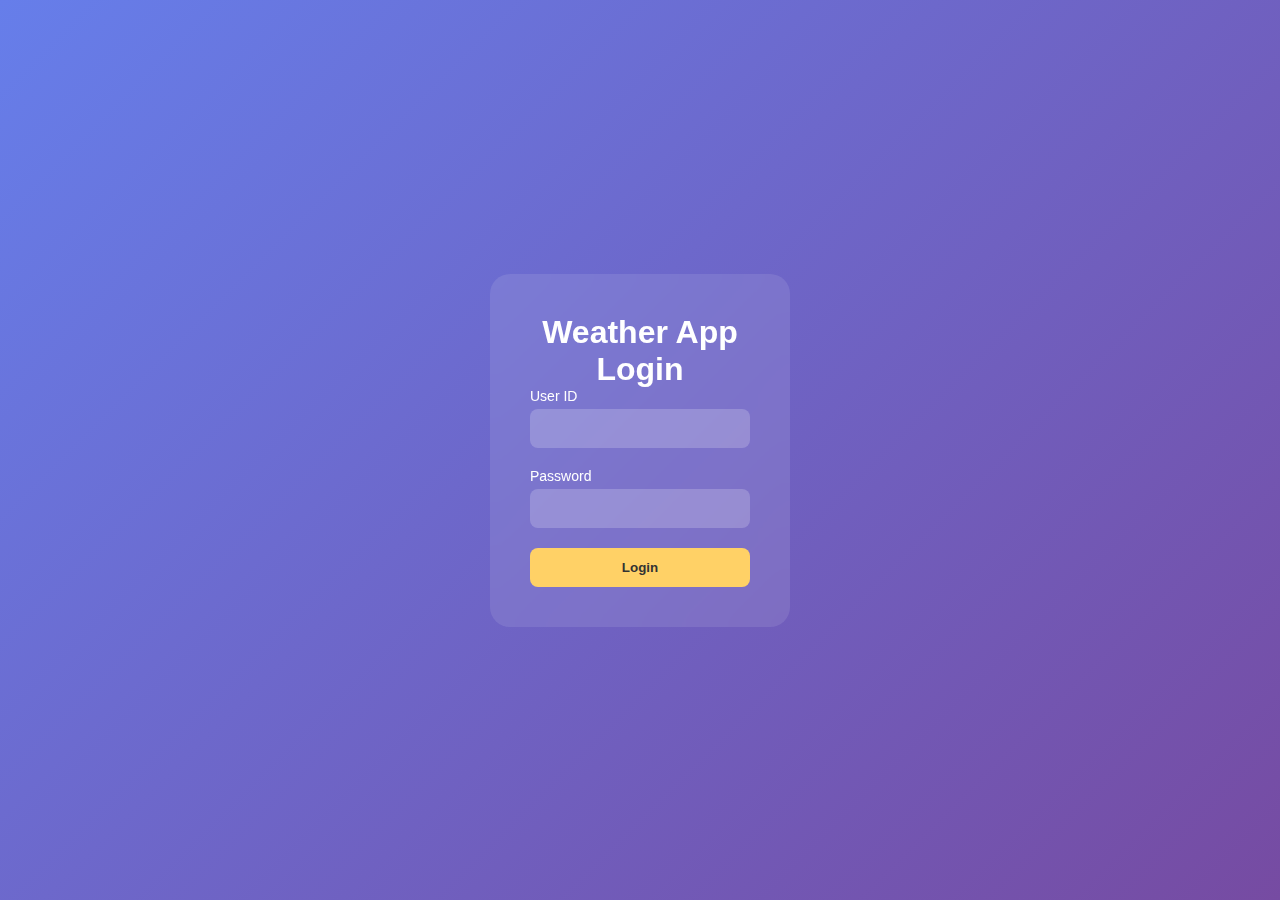
<file: index.html>
<!DOCTYPE html>
<html lang="en">
<head>
  <meta charset="UTF-8" />
  <meta name="viewport" content="width=device-width, initial-scale=1.0"/>
  <title>Weather App</title>
  <!-- Google Font -->
  <link href="https://fonts.googleapis.com/css2?family=Poppins:wght@100;200;300;400;500;600;700,800,900&display=swap" rel="stylesheet">
  <!-- Font Awesome for icons -->
  <link rel="stylesheet" href="https://cdnjs.cloudflare.com/ajax/libs/font-awesome/6.4.0/css/all.min.css" integrity="" crossorigin="anonymous">
    <!-- Link to CSS -->
    <link rel="stylesheet" href="style.css" />
</head>
<body>
  <div class="background" id="background">
    <div class="overlay">
      <!-- Enhanced Loading spinner -->
      <div class="loading-spinner" id="loading-spinner" style="display: none;">
        <div class="weather-spinner">
          <div class="cloud-spinner"></div>
          <div class="rain-drops">
            <div class="drop"></div>
            <div class="drop"></div>
            <div class="drop"></div>
            <div class="drop"></div>
          </div>
        </div>
        <p id="loading-text">Loading weather data...</p>
      </div>

      <!-- Enhanced Header -->
      <header class="header" role="banner">
        <div class="location" id="location" aria-live="polite">
          <i class="fas fa-map-marker-alt location-icon" aria-hidden="true"></i> 
          <span class="location-text" id="location-text">Loading location...</span>
        </div>

        <div class="search-container">
          <div class="search-box" role="search">
            <input
              type="text"
              id="search-city"
              class="search-input"
              placeholder="Search for a city..."
              aria-label="Search city"
              autocomplete="off"
            />
            <button class="search-btn" id="search-btn" aria-label="Search">
              <i class="fas fa-search"></i>
            </button>
          </div>
          
          <div class="units-toggle">
            <button class="unit-btn active" id="celsius-btn">°C</button>
            <button class="unit-btn" id="fahrenheit-btn">°F</button>
          </div>
          
          <button class="profile-btn" id="profile-btn" aria-label="Refresh weather">
            <i class="fas fa-sync-alt"></i>
          </button>
        </div>
      </header>

      <!-- Enhanced Main Weather Section -->
      <main class="main-weather" id="main-weather" role="main">
        <div class="temperature-section" aria-labelledby="current-temp">
          <div class="temp-value">
            <span id="current-temp">--</span><span class="unit">°C</span>
          </div>

          <div class="temp-range">
            <div class="temp-box">
              <span class="temp-label">High</span>
              <span id="temp-high">--°</span>
            </div>
            <div class="temp-box">
              <span class="temp-label">Low</span>
              <span id="temp-low">--°</span>
            </div>
          </div>

          <div class="weather-details">
            <div class="detail-item">
              <div class="detail-label">Feels Like</div>
              <div class="detail-value">
                <i class="fas fa-thermometer-half"></i>
                <span id="feels-like">--°</span>
              </div>
            </div>
            <div class="detail-item">
              <div class="detail-label">Humidity</div>
              <div class="detail-value">
                <i class="fas fa-tint"></i>
                <span id="humidity">--%</span>
              </div>
            </div>
            <div class="detail-item">
              <div class="detail-label">Wind Speed</div>
              <div class="detail-value">
                <i class="fas fa-wind"></i>
                <span id="wind-speed">-- km/h</span>
              </div>
            </div>
            <div class="detail-item">
              <div class="detail-label">Pressure</div>
              <div class="detail-value">
                <i class="fas fa-compress-arrows-alt"></i>
                <span id="pressure">-- hPa</span>
              </div>
            </div>
          </div>
        </div>
        
        <div class="description-section">
          <div class="weather-icon-container">
            <div class="weather-icon">
              <i id="main-weather-icon" class="fas fa-sun"></i>
            </div>
          </div>
          <div class="weather-text">
            <h1 id="weather-main">Loading...</h1>
            <p id="weather-description">Please wait...</p>
            <p id="current-time" style="margin-top: 15px; font-size: 16px; opacity: 0.8;"></p>
          </div>
        </div>
      </main>

      <!-- Combined Forecast Section -->
        <section class="forecast-container">
        <h2 class="forecast-title">
            <i class="fas fa-calendar-week"></i>
            Forecast
        </h2>

        <!-- 24 Hour Forecast -->
        <div class="hourly-block">
            <h3 class="sub-forecast-title">
            <i class="fas fa-clock"></i>
            Next 24 Hours
            </h3>
            <div class="hourly-scroll" id="hourly-forecast">
            <!-- Hourly items populated by JS -->
            </div>
        </div>

        <!-- 7 Day Forecast -->
        <div class="weekly-block">
            <h3 class="sub-forecast-title">
            <i class="fas fa-calendar-day"></i>
            Next 7 Days
            </h3>
            <div class="forecast-cards" id="forecast-cards" role="list">
            <!-- Weekly cards populated by JS -->
            </div>
        </div>
        </section>
      </section>
    </div>
  </div>

    <script src="script.js"></script>
</body>
</html>
</file>
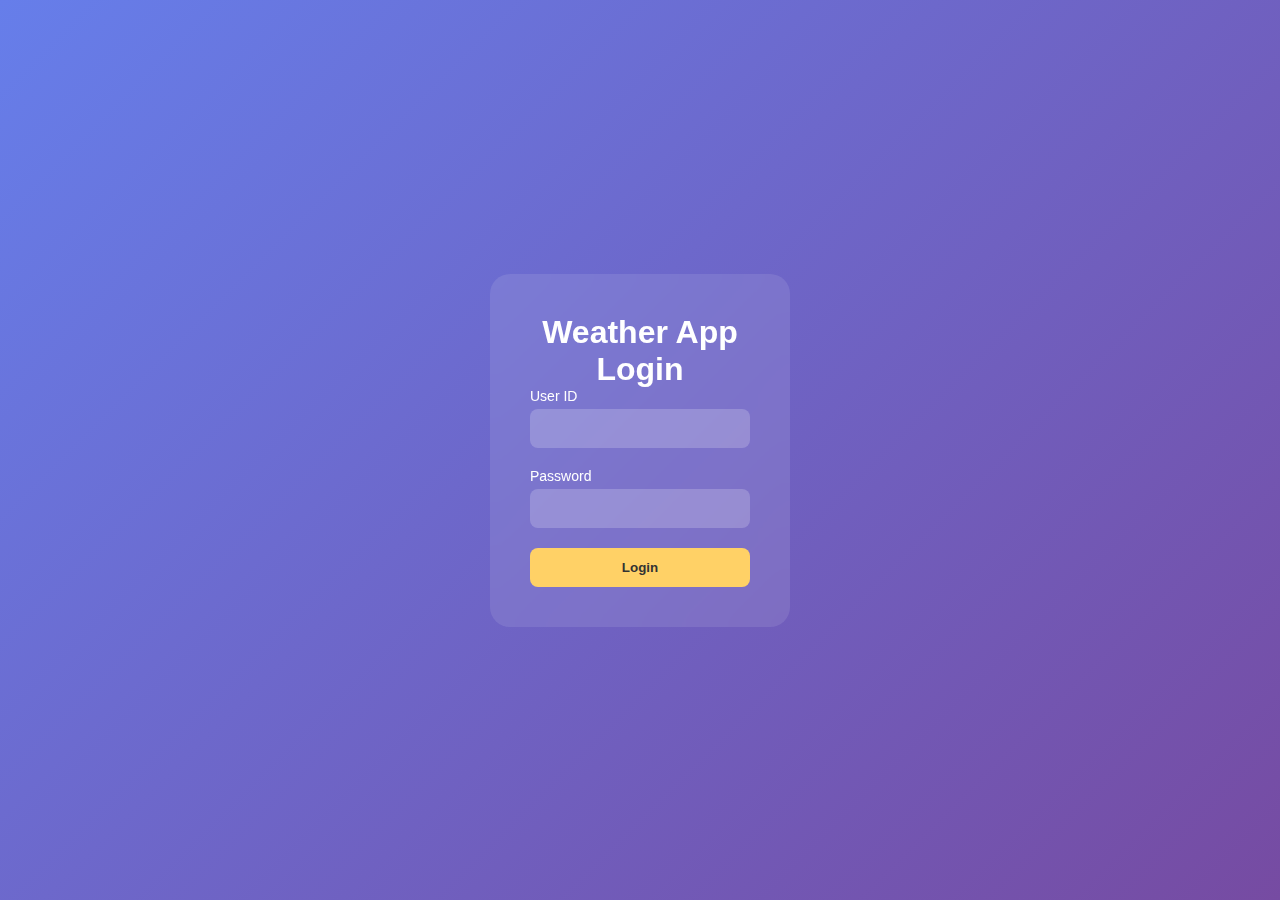
<file: login.html>
<!DOCTYPE html>
<html lang="en">
<head>
  <meta charset="UTF-8">
  <meta name="viewport" content="width=device-width, initial-scale=1.0">
  <title>Login - Weather App</title>
  <link rel="stylesheet" href="style.css">
</head>
<body class="login-body">
  <div class="login-container">
    <h1>Weather App Login</h1>
    <form id="login-form">
      <div class="input-group">
        <label for="userid">User ID</label>
        <input type="text" id="userid" required>
      </div>
      <div class="input-group">
        <label for="password">Password</label>
        <input type="password" id="password" required>
      </div>
      <button type="submit" class="login-btn">Login</button>
    </form>
    <p id="login-error" class="error-msg" style="display:none;">Invalid credentials</p>
  </div>
  <script src="login.js"></script>
</body>
</html>
</file>
<file: style.css>
* {
  margin: 0;
  padding: 0;
  box-sizing: border-box;
}

:root{
  --overlay-bg: rgba(0,0,0,0.45); 
  --card-bg: rgba(255,255,255,0.12);
  --card-bg-hover: rgba(255,255,255,0.2);
  --accent: #ffd166; 
  --muted: rgba(255,255,255,0.85);
  --error-bg: rgba(231,76,60,0.95);
  --success-bg: rgba(46,204,113,0.95);
}

body {
  font-family: 'Poppins', sans-serif;
  background: #0f0f0f;
  color: white;
  overflow-x: hidden;
  -webkit-font-smoothing:antialiased;
  -moz-osx-font-smoothing:grayscale;
}

.background {
  position: relative;
  min-height: 100vh;
  background: linear-gradient(135deg, skyblue 0%, cornflowerblue 100%);
  background-size: cover;
  background-position: center;
  background-attachment: fixed;
  transition: all 0.8s ease-in-out;
}

/* Login Page */
.login-body {
  display: flex;
  justify-content: center;
  align-items: center;
  min-height: 100vh;
  background: linear-gradient(135deg, #667eea, #764ba2);
  font-family: 'Poppins', sans-serif;
}

.login-container {
  background: rgba(255,255,255,0.1);
  backdrop-filter: blur(12px);
  padding: 40px;
  border-radius: 20px;
  text-align: center;
  color: #fff;
  width: 300px;
}

.input-group {
  margin-bottom: 20px;
  text-align: left;
}

.input-group label {
  font-size: 14px;
  display: block;
  margin-bottom: 5px;
}

.input-group input {
  width: 100%;
  padding: 12px;
  border: none;
  border-radius: 8px;
  outline: none;
  background: rgba(255,255,255,0.2);
  color: #fff;
}

.login-btn {
  background: var(--accent, #ffd166);
  color: #333;
  padding: 12px;
  border: none;
  border-radius: 8px;
  font-weight: 600;
  cursor: pointer;
  width: 100%;
  transition: all 0.3s ease;
}

.login-btn:hover {
  transform: scale(1.05);
  background: #ffe08a;
}

.error-msg {
  color: #ff6b6b;
  margin-top: 10px;
  font-size: 14px;
}


/* Day */
.background.sunny {
  background-image: url('SunnyDay.webp');
  background-size: cover;
  background-position: center;
  background-attachment: fixed;
}

.background.cloudy {
  background-image: url('CloudyDay.webp');
  background-size: cover;
  background-position: center;
  background-attachment: fixed;
}

.background.rainy {
  background-image: url('RainyDay2.webp');
  background-size: cover;
  background-position: center;
  background-attachment: fixed;
}

.background.stormy {
  background-image: url('StormyDay.webp');
  background-size: cover;
  background-position: center;
  background-attachment: fixed;
}

.background.snowy {
  background-image: url('SnowyDay.webp');
  background-size: cover;
  background-position: center;
  background-attachment: fixed;
}

/* Night */
.background.night-clear {
  background-image: url('ClearNight.webp');
  background-size: cover;
  background-position: center;
  background-attachment: fixed;
}

.background.night-cloudy {
  background-image: url('CloudyNight.webp');
  background-size: cover;
  background-position: center;
  background-attachment: fixed;
}

.background.night-rainy {
  background-image: url('RainyDay2.webp');
  background-size: cover;
  background-position: center;
  background-attachment: fixed;
}

.background.night-stormy {
  background-image: url('RainyDay2.webp');
  background-size: cover;
  background-position: center;
  background-attachment: fixed;
}

.background.night-snowy {
  background-image: url('SnowyNight.webp');
  background-size: cover;
  background-position: center;
  background-attachment: fixed;
}

.overlay {
  min-height: 100vh;
  padding: 20px 40px;
  position: relative;
}

/* Enhanced Loading Spinner */
.loading-spinner {
  position: fixed;
  top: 50%;
  left: 50%;
  transform: translate(-50%, -50%);
  text-align: center;
  z-index: 1000;
  background: rgba(0, 0, 0, 0.85);
  padding: 40px;
  border-radius: 20px;
  backdrop-filter: blur(20px);
  border: 1px solid rgba(255,255,255,0.1);
}

.weather-spinner {
  width: 60px;
  height: 60px;
  margin: 0 auto 20px;
  position: relative;
}

.cloud-spinner {
  width: 60px;
  height: 30px;
  background: #ffffff;
  border-radius: 50px;
  position: relative;
  animation: float 2s ease-in-out infinite;
}

.cloud-spinner::before,
.cloud-spinner::after {
  content: '';
  position: absolute;
  background: #ffffff;
  border-radius: 50%;
}

.cloud-spinner::before {
  width: 20px;
  height: 20px;
  top: -10px;
  left: 8px;
}

.cloud-spinner::after {
  width: 30px;
  height: 30px;
  top: -15px;
  right: 5px;
}

.rain-drops {
  position: absolute;
  width: 100%;
  height: 20px;
  bottom: -25px;
}

.drop {
  position: absolute;
  width: 2px;
  height: 10px;
  background: #74b9ff;
  border-radius: 2px;
  animation: rain 1.5s linear infinite;
}

.drop:nth-child(1) { left: 15px; animation-delay: 0s; }
.drop:nth-child(2) { left: 25px; animation-delay: 0.3s; }
.drop:nth-child(3) { left: 35px; animation-delay: 0.6s; }
.drop:nth-child(4) { left: 45px; animation-delay: 0.9s; }

@keyframes float {
  0%,100% { transform: translateY(0px); }
  50% { transform: translateY(-8px); }
}

@keyframes rain {
  0% { opacity: 1; transform: translateY(-10px); }
  100% { opacity: 0; transform: translateY(10px); }
}

#loading-text {
  font-size: 16px;
  font-weight: 500;
  color: rgba(255,255,255,0.9);
}

.visually-hidden {
  position: absolute !important;
  height: 1px; width: 1px;
  overflow: hidden;
  clip: rect(1px, 1px, 1px, 1px);
  white-space: nowrap;
}

.header {
  display: flex;
  justify-content: space-between;
  align-items: center;
  margin-bottom: 40px;
  animation: slideDown 0.8s ease-out;
  gap: 16px;
}

.location {
  display: flex;
  align-items: center;
  gap: 12px;
  font-size: 16px;
  color: var(--muted);
  font-weight: 600;
  background: rgba(0, 0, 0, 0.30);
  padding: 12px 18px;
  border-radius: 25px;
  backdrop-filter: blur(10px);
  border: 1px solid rgba(255,255,255,0.1);
  cursor: pointer;
  transition: all 0.3s ease;
}

.location:hover {
  background: rgba(0, 0, 0, 0.4);
  transform: translateY(-2px);
}

.location-icon {
  color: #ff6b6b;
  font-size: 18px;
  animation: pulse 2s infinite;
}

@keyframes pulse {
  0% { transform: scale(1); }
  50% { transform: scale(1.1); }
  100% { transform: scale(1); }
}

.search-container {
  position: relative;
  display: flex;
  align-items: center;
  gap: 12px;
}

.search-box {
  position: relative;
}

.search-input {
  padding: 14px 50px 14px 20px;
  border-radius: 25px;
  border: 2px solid rgba(255,255,255,0.15);
  background: rgba(255, 255, 255, 0.08);
  color: #ffffff;
  font-size: 14px;
  width: 280px;
  transition: all 0.3s ease;
  backdrop-filter: blur(10px);
}

.search-input::placeholder {
  color: rgba(255,255,255,0.7);
}

.search-input:focus {
  outline: none;
  border-color: var(--accent);
  background: rgba(255, 255, 255, 0.12);
  box-shadow: 0 0 20px rgba(255, 209, 102, 0.3);
  transform: translateY(-2px);
}

.search-btn {
  position: absolute;
  right: 8px;
  top: 50%;
  transform: translateY(-50%);
  background: var(--accent);
  border: none;
  border-radius: 50%;
  width: 35px;
  height: 35px;
  display: flex;
  align-items: center;
  justify-content: center;
  cursor: pointer;
  transition: all 0.3s ease;
  color: #2d3436;
}

.search-btn:hover {
  transform: translateY(-50%) scale(1.1);
  box-shadow: 0 4px 15px rgba(255, 209, 102, 0.4);
}

.units-toggle {
  background: rgba(255,255,255,0.08);
  border: 2px solid rgba(255,255,255,0.15);
  border-radius: 25px;
  padding: 8px 12px;
  display: flex;
  gap: 8px;
  backdrop-filter: blur(10px);
}

.unit-btn {
  background: none;
  border: none;
  color: rgba(255,255,255,0.7);
  padding: 6px 12px;
  border-radius: 15px;
  cursor: pointer;
  transition: all 0.3s ease;
  font-size: 14px;
  font-weight: 500;
}

.unit-btn.active {
  background: var(--accent);
  color: #2d3436;
  transform: translateY(-1px);
}

.profile-btn {
  padding: 12px;
  border-radius: 50%;
  border: none;
  background: rgba(255,255,255,0.08);
  color: white;
  cursor: pointer;
  font-size: 16px;
  transition: all 0.3s ease;
  backdrop-filter: blur(10px);
  border: 2px solid rgba(255,255,255,0.15);
}

.profile-btn:hover {
  transform: scale(1.1) translateY(-2px);
  background: rgba(255,255,255,0.15);
  box-shadow: 0 8px 25px rgba(0,0,0,0.3);
}

.main-weather {
  display: grid;
  grid-template-columns: 1fr 1fr;
  gap: 30px;
  margin-bottom: 40px;
  animation: fadeInUp 1s ease-out 0.3s both;
}

.temperature-section {
  background: var(--card-bg);
  padding: 35px;
  border-radius: 28px;
  backdrop-filter: blur(15px);
  border: 1px solid rgba(255,255,255,0.1);
  transition: all 0.3s ease;
}

.temperature-section:hover {
  transform: translateY(-5px);
  box-shadow: 0 15px 40px rgba(0,0,0,0.3);
  background: var(--card-bg-hover);
}

.temp-value {
  display: flex;
  align-items: flex-start;
  font-size: 100px;
  font-weight: 200;
  margin-bottom: 20px;
  text-shadow: 0 4px 15px rgba(0,0,0,0.5);
  color: #ffffff;
  position: relative;
}

.temp-value::after {
  content: '';
  position: absolute;
  bottom: -5px;
  left: 0;
  width: 100%;
  height: 2px;
  background: linear-gradient(90deg, var(--accent), transparent);
  border-radius: 2px;
}

.unit {
  font-size: 40px;
  margin-top: 15px;
  font-weight: 300;
  opacity: 0.9;
}

.temp-range {
  display: flex;
  gap: 20px;
  margin-bottom: 30px;
}

.temp-box {
  background: rgba(255,255,255,0.15);
  backdrop-filter: blur(10px);
  padding: 15px 25px;
  border-radius: 15px;
  text-align: center;
  border: 1px solid rgba(255,255,255,0.1);
  transition: all 0.3s ease;
  flex: 1;
}

.temp-box:hover {
  background: rgba(255,255,255,0.25);
  transform: translateY(-3px) scale(1.05);
}

.temp-label {
  font-size: 12px;
  display: block;
  margin-bottom: 8px;
  opacity: 0.8;
  font-weight: 700;
  text-transform: uppercase;
  letter-spacing: 1px;
}

.temp-box span:last-child {
  font-size: 18px;
  font-weight: 600;
}

.weather-details {
  display: grid;
  grid-template-columns: 1fr 1fr;
  gap: 20px;
  margin-top: 25px;
}

.detail-item {
  background: rgba(255,255,255,0.1);
  padding: 15px;
  border-radius: 12px;
  backdrop-filter: blur(8px);
  border: 1px solid rgba(255,255,255,0.08);
  transition: all 0.3s ease;
}

.detail-item:hover {
  background: rgba(255,255,255,0.18);
  transform: translateY(-2px);
}

.detail-item i {
  color: var(--accent);
  margin-right: 8px;
  width: 20px;
}

.detail-value {
  font-weight: 600;
  font-size: 16px;
}

.detail-label {
  font-size: 12px;
  opacity: 0.8;
  margin-bottom: 5px;
  text-transform: uppercase;
  letter-spacing: 0.5px;
}

.description-section {
  display: flex;
  flex-direction: column;
  align-items: center;
  text-align: center;
  background: var(--card-bg);
  padding: 40px;
  border-radius: 28px;
  backdrop-filter: blur(15px);
  border: 1px solid rgba(255,255,255,0.1);
  transition: all 0.3s ease;
}

.description-section:hover {
  transform: translateY(-5px);
  box-shadow: 0 15px 40px rgba(0,0,0,0.3);
  background: var(--card-bg-hover);
}

.weather-icon-container {
  position: relative;
  margin-bottom: 25px;
}

.weather-icon i {
  font-size: 100px;
  text-shadow: 0 4px 20px rgba(0,0,0,0.4);
  animation: float 4s ease-in-out infinite;
  color: var(--accent);
  filter: drop-shadow(0 0 20px rgba(255, 209, 102, 0.5));
}

.weather-text h1 {
  font-size: 36px;
  font-weight: 700;
  margin-bottom: 10px;
  text-shadow: 0 2px 8px rgba(0,0,0,0.5);
  background: linear-gradient(135deg, #ffffff, rgba(255,255,255,0.8));
  -webkit-background-clip: text;
  -webkit-text-fill-color: transparent;
  background-clip: text;
}

.weather-text p {
  font-size: 18px;
  color: rgba(255,255,255,0.9);
  font-weight: 400;
  line-height: 1.6;
}

/* Unified Forecast Card */
.forecast-container {
  background: rgba(0, 0, 0, 0.34);
  backdrop-filter: blur(16px);
  margin: 20px;
  padding: 30px;
  border-radius: 20px;
  border: 1px solid rgba(255,255,255,0.06);
  display: flex;
  flex-direction: column;
  gap: 30px;
}

/* Main Forecast Title */
.forecast-title {
  font-size: 26px;
  font-weight: 700;
  text-align: center;
  margin-bottom: 10px;
  color: #fff;
}

/* Subtitles for 24H & 7D */
.sub-forecast-title {
  font-size: 20px;
  font-weight: 600;
  margin-bottom: 16px;
  display: flex;
  align-items: center;
  gap: 10px;
  color: #fff;
}

/* Hourly Forecast Scroll */
.hourly-scroll {
  display: flex;
  gap: 16px;
  overflow-x: auto;
  scrollbar-width: none;
}
.hourly-scroll::-webkit-scrollbar { display: none; }

.hourly-item {
  flex: 0 0 auto;
  min-width: 70px;
  text-align: center;
  background: rgba(255,255,255,0.04);
  border-radius: 12px;
  padding: 10px 20px;
  font-size: 14px;
  color: #fff;
}
.hourly-item img {
  width: 32px;
  height: 32px;
  margin: 8px auto;
}

/* Weekly Forecast Scroll */
.forecast-cards {
  display:flex;
  gap: 0px;
  padding: 0px;
  overflow-x:auto;
  padding: 6px 4px;
  scrollbar-width:none;
  height: 100%;
  align-items: stretch;
}
.forecast-cards::-webkit-scrollbar{ display:none; }

.forecast-card {
  background: rgba(255,255,255,0.10);
  backdrop-filter: blur(10px);
  padding:26px 16px;
  min-width:160px;
  text-align:center;
  transition: all 0.22s ease;
  cursor:pointer;
  position:relative;
  color: #fff;
  border: rgba(255,255,255,0.10);
  border-radius: 15px;
  display: flex;
  flex-direction: column;
  justify-content: space-between;
}


.forecast-card.today {
  background: rgba(255,255,255,0.10);
  border: 1px solid rgba(255,255,255,0.06);
}

.forecast-card:hover {
  background: rgba(255,255,255,0.16);
}
.forecast-card .day { font-weight: 700; margin-bottom: 6px; }
.forecast-card img { width: 40px; height: 40px; margin: 8px auto; }
.forecast-card .temp { font-size: 16px; font-weight: 600; }


/* Icon colors */
.fa-sun { color: #ffd700; }
.fa-cloud-sun { color: #ffd966; }
.fa-cloud { color: #e5eef8; }
.fa-cloud-rain { color: #74b9ff; }
.fa-bolt { color: #ffd166; }
.fa-snowflake { color: #ecf6ff; }
.fa-smog { color: #b5c0c9; }

/* Notification styles */
.notification {
  position: fixed;
  top: 20px;
  right: 20px;
  padding: 15px 20px;
  border-radius: 12px;
  backdrop-filter: blur(15px);
  border: 1px solid rgba(255,255,255,0.2);
  z-index: 1000;
  animation: slideInRight 0.5s ease-out;
  max-width: 300px;
  box-shadow: 0 8px 25px rgba(0,0,0,0.3);
}

.notification.success {
  background: var(--success-bg);
  color: white;
}

.notification.error {
  background: var(--error-bg);
  color: white;
}

@keyframes slideInRight {
  from { transform: translateX(100%); opacity: 0; }
  to { transform: translateX(0); opacity: 1; }
}

@keyframes slideDown {
  from { transform: translateY(-50px); opacity: 0; }
  to { transform: translateY(0); opacity: 1; }
}

@keyframes fadeInUp {
  from { transform: translateY(30px); opacity: 0; }
  to { transform: translateY(0); opacity: 1; }
}

/* Responsive Design */
@media (max-width: 1024px) {
  .main-weather {
    grid-template-columns: 1fr;
    gap: 20px;
  }
  
  .forecast-cards {
    grid-template-columns: repeat(auto-fit, minmax(140px, 1fr));
  }
}

@media (max-width: 768px) {
  .overlay {
    padding: 16px;
  }
  
  .header {
    flex-direction: column;
    gap: 15px;
    margin-bottom: 30px;
  }
  
  .search-input {
    width: 100%;
    max-width: 300px;
  }
  
  .weather-details {
    grid-template-columns: 1fr;
  }
  
  .temp-value {
    font-size: 80px;
    justify-content: center;
  }
  
  .unit {
    font-size: 32px;
  }
  
  .weather-icon i {
    font-size: 80px;
  }
  
  .weather-text h1 {
    font-size: 28px;
  }
  
  .temperature-section,
  .description-section {
    padding: 25px;
  }
  
  .forecast-cards {
    grid-template-columns: repeat(auto-fit, minmax(120px, 1fr));
  }
}

@media (max-width: 480px) {
  .temp-value {
    font-size: 60px;
  }
  
  .unit {
    font-size: 24px;
  }
  
  .temperature-section,
  .description-section {
    padding: 20px;
  }
  
  .forecast-cards {
    grid-template-columns: repeat(auto-fit, minmax(100px, 1fr));
    gap: 10px;
  }
  
  .forecast-card {
    padding: 20px 12px;
  }
}
</file>
